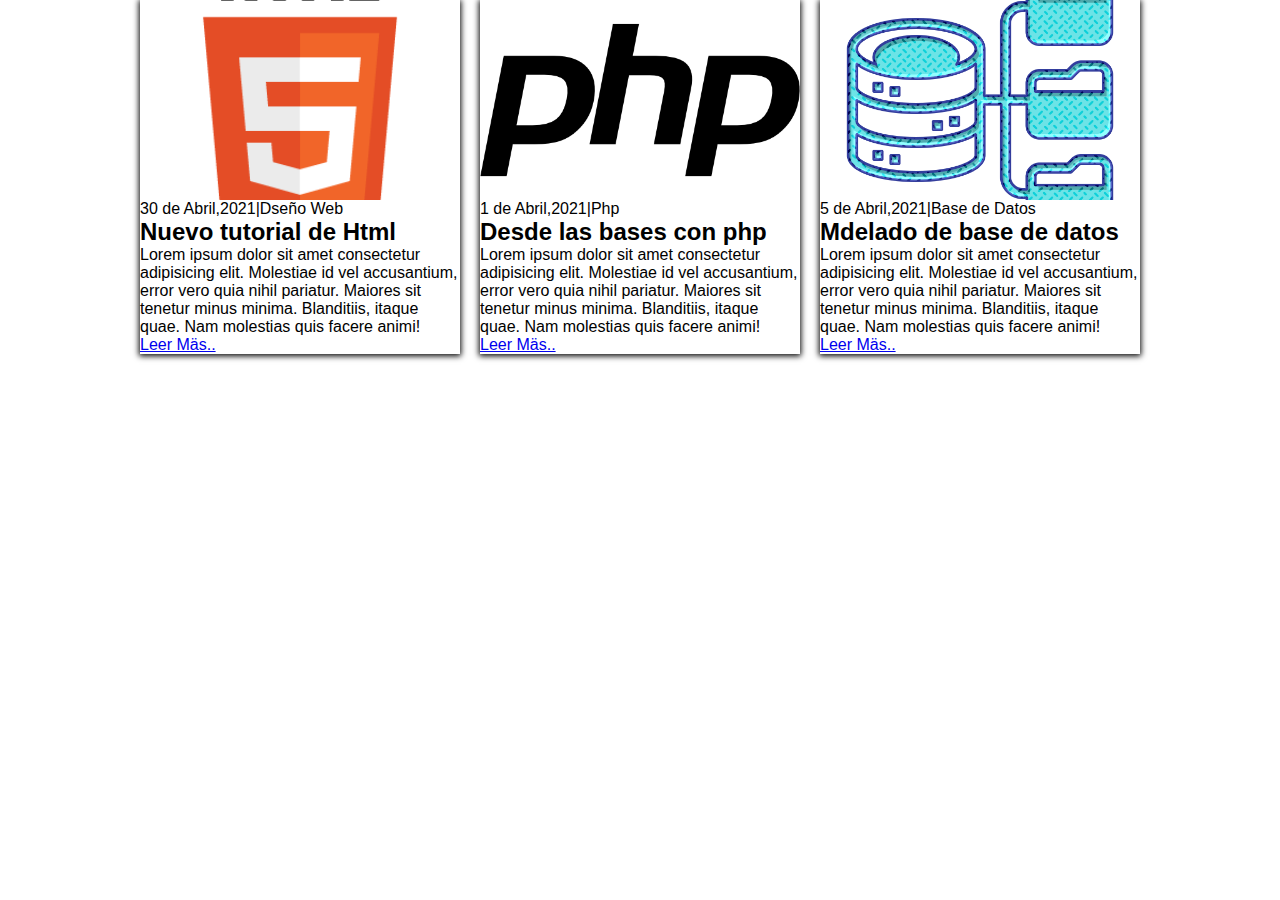
<file: post/index.html>
<!DOCTYPE html>
<html lang="en">
  <head>
    <meta charset="UTF-8" />
    <meta http-equiv="X-UA-Compatible" content="IE=edge" />
    <meta name="viewport" content="width=b n, initial-scale=1.0" />
    <link rel="stylesheet" href="./css/PostStyle.css">
    <title>Document</title>
  </head>
  <body>
    <section class="post-lidt">
      <div class="content">
          <!--Post # 1-->
        <article class="post">
          <div class="post-header">
            <div class="post-img-1"></div>
          </div>
          <div class="post-body">
            <span> 30 de Abril,2021|Dseño Web</span>
            <h2>Nuevo tutorial de Html</h2>
            <p>
              Lorem ipsum dolor sit amet consectetur adipisicing elit. Molestiae
              id vel accusantium, error vero quia nihil pariatur. Maiores sit
              tenetur minus minima. Blanditiis, itaque quae. Nam molestias quis
              facere animi!
            </p>
            <a href="#" class="post-link">Leer Mäs..</a>
          </div>
        </article>
        <!--Post #2-->
        <article class="post">
            <div class="post-header">
              <div class="post-img-2"></div>
            </div>
            <div class="post-body">
              <span> 1 de Abril,2021|Php</span>
              <h2>Desde las bases con php</h2>
              <p>
                Lorem ipsum dolor sit amet consectetur adipisicing elit. Molestiae
                id vel accusantium, error vero quia nihil pariatur. Maiores sit
                tenetur minus minima. Blanditiis, itaque quae. Nam molestias quis
                facere animi!
              </p>
              <a href="#" class="post-link">Leer Mäs..</a>
            </div>
          </article>
          <!--Post # 3-->
          <article class="post">
            <div class="post-header">
              <div class="post-img-3"></div>
            </div>
            <div class="post-body">
              <span> 5 de Abril,2021|Base de Datos</span>
              <h2>Mdelado de base de datos</h2>
              <p>
                Lorem ipsum dolor sit amet consectetur adipisicing elit. Molestiae
                id vel accusantium, error vero quia nihil pariatur. Maiores sit
                tenetur minus minima. Blanditiis, itaque quae. Nam molestias quis
                facere animi!
              </p>
              <a href="#" class="post-link">Leer Mäs..</a>
            </div>
          </article>
      </div>
    </section>
  </body>
</html>
</file>
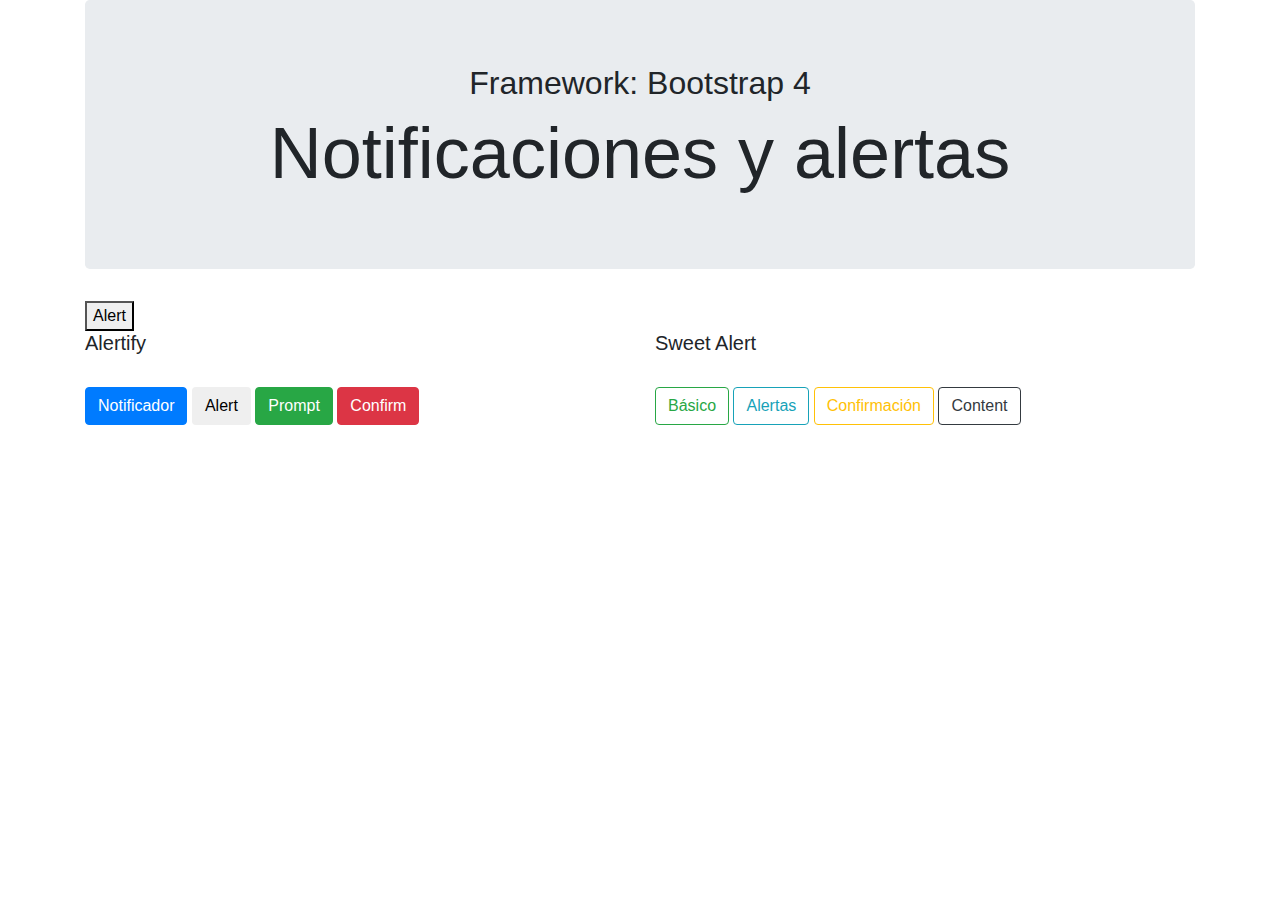
<file: App/Events/index.html>
<!doctype html>
<html lang="en">
  <head>
    <meta charset="utf-8">
    <meta name="viewport" content="width=device-width, initial-scale=1, shrink-to-fit=no">
	  
    <!-- Bootstrap CSS -->
    <link rel="stylesheet" href="Bootstrap_4/css/bootstrap.min.css">	
	<!-- Alertify CSS -->
    <link rel="stylesheet" href="plugins/alertifyjs/css/alertify.min.css">  
	<!-- Alertify theme default -->  
	<link rel="stylesheet" href="plugins/alertifyjs/css/themes/default.min.css"/>  
    <title>Ejemplos</title>
  </head>
  <body>      	
	<div class="container">
		<div class="jumbotron">
			<h2 class="text-center">Framework: Bootstrap 4</h2>
			<h3 class="display-3 text-center">Notificaciones y alertas</h3>
		</div>
		<div class="row">
			<div class="col-lg-12">
				<button id="btn_simple">Alert</button>
			</div>	
		   </div>
		<div class="row">		   
			<div class="col-lg-6">
				<h5>Alertify</h5>
				<br>
				<button id="btnAL_1" type="button" class="btn btn-primary">Notificador</button>
				<button id="btnAL_2" type="button" class="btn btn-secundary">Alert</button>
				<button id="btnAL_3" type="button" class="btn btn-success">Prompt </button>	
				<button id="btnAL_4" type="button" class="btn btn-danger">Confirm </button>
			</div>				
			<div class="col-lg-6">	
				<h5>Sweet Alert</h5>
				<br>
				<button id="btnSA_1" type="button" class="btn btn-outline-success">Básico</button>
				<button id="btnSA_2" type="button" class="btn btn-outline-info">Alertas</button>
				<button id="btnSA_3" type="button" class="btn btn-outline-warning">Confirmación</button>
				<button id="btnSA_4" type="button" class="btn btn-outline-dark">Content</button>
			</div>		
		</div>		
	</div>  

    <!-- jQuery first, then Popper.js, then Bootstrap JS -->
    <script src="JQuery/jquery-3.3.1.min.js"></script>	 
	<!-- Popper.js-->  
    <script src="Popper/popper.min.js"></script>	 	 
	<!-- Bootstrap JS -->  
    <script src="Bootstrap_4/js/bootstrap.min.js"></script>
	  
	<!-- Plugin Sweet alert -->  
    <script src="plugins/sweetalert/sweetalert.min.js"></script>  		  
	<!-- Plugins Alertify -->  
    <script src="plugins/alertifyjs/js/alertify.min.js"></script> 	  
	  
	<script>		
		//simple alert JS		
		$("#btn_simple").click(function (){
        	alert("Alerta javascript");	
    	});
		
		//Alertify .notify
		$("#btnAL_1").click(function (){        	 			 
			 alertify.notify('Mensaje', 'success', 5, function(){});
    	});
		//Alertify .alert
		$("#btnAL_2").click(function (){        				 			 
			alertify.alert('Alert Título', 'Alert Mensaje!', function(){alertify.success('Ok');});
    	});
		//Alertify .prompt
		$("#btnAL_3").click(function (){        				
			alertify.prompt( 'Prompt Título', 'Prompt Mensaje', 'Ingrese un Valor'
				   , function(evt, value) { alertify.success('Ingresaste: ' + value) }
				   , function() { alertify.error('Cancel') });
			 
    	});
		//Alertify .confirm
		$("#btnAL_4").click(function (){			
			alertify.confirm('Mensaje de confirmación', function(){ alertify.success('Ok') }, function(){ alertify.error('Cancel')});
		});
		
		
		//Sweet Alert		
		$("#btnSA_1").click(function (){
        	swal("Título", "información confidencial");	
    	});
		
		$("#btnSA_2").click(function (){			        				
			swal("Advertencia", "...texto de advertencia", "warning");
    	});
				
		$("#btnSA_3").click(function (){
			swal({
			  title: "¿Está seguro?",
			  text: "Una vez eliminado, no podrá recuperar este archivo!",
			  icon: "warning",
			  buttons: true,
			  dangerMode: true,
			})
			.then((willDelete) => {
			  if (willDelete) {
				swal("El archivo ha sido eliminado!", {
				  icon: "success",
				});
			  } else {
				swal("Operación cancelada!");
			  }
			});	
		});
		
		$("#btnSA_4").click(function (){
			swal("Ingrese un texto:", {
			  content: "input",
			})
			.then((value) => {
			  swal(`Ud. escribió: ${value}`);
			});	
		});
		
		
	</script>  
  </body>
</html>
</file>
<file: post/css/PostStyle.css>
*{
    margin : 0;
    padding: 0;
    box-sizing: border-box;
}

body{
    font-family: sans-serif;
}

.post-list{
    display: flex;
    min-height: 100hv;
    align-items: center;
    justify-content: center;
    padding: 30px 15px;

}
.content{
    display: grid;
    grid-template-columns: repeat(3,1fr);
    grid-gap: 20px;
    max-width: 1000px;
    margin: auto;

}

.post-img-1{
    background: url(../img/post-img-html.png);
    width: 100%;
    height: 200px;
    background-size: cover;
    background-position: center;
    transition: .2s;
}
.post-img-2{
    background: url(../img/post-img-php.png);
    width: 100%;
    height: 200px;
    background-size: cover;
    background-position: center;
    transition: .2s;
}
.post-img-3{
    background: url(../img/post-img-sql.png);
    width: 100%;
    height: 200px;
    background-size: cover;
    background-position: center;
    transition: .2s;
}

.post{
    box-shadow: 0 1px 6px 1px rgba(0, 0, 0, 05);
}
</file>
<file: App/Events/plugins/alertifyjs/css/alertify.min.css>
/**
 * alertifyjs 1.11.1 http://alertifyjs.com
 * AlertifyJS is a javascript framework for developing pretty browser dialogs and notifications.
 * Copyright 2018 Mohammad Younes <Mohammad@alertifyjs.com> (http://alertifyjs.com) 
 * Licensed under GPL 3 <https://opensource.org/licenses/gpl-3.0>*/
.alertify .ajs-dimmer{position:fixed;z-index:1981;top:0;right:0;bottom:0;left:0;padding:0;margin:0;background-color:#252525;opacity:.5}.alertify .ajs-modal{position:fixed;top:0;right:0;left:0;bottom:0;padding:0;overflow-y:auto;z-index:1981}.alertify .ajs-dialog{position:relative;margin:5% auto;min-height:110px;max-width:500px;padding:24px 24px 0 24px;outline:0;background-color:#fff}.alertify .ajs-dialog.ajs-capture:before{content:'';position:absolute;top:0;right:0;bottom:0;left:0;display:block;z-index:1}.alertify .ajs-reset{position:absolute!important;display:inline!important;width:0!important;height:0!important;opacity:0!important}.alertify .ajs-commands{position:absolute;right:4px;margin:-14px 24px 0 0;z-index:2}.alertify .ajs-commands button{display:none;width:10px;height:10px;margin-left:10px;padding:10px;border:0;background-color:transparent;background-repeat:no-repeat;background-position:center;cursor:pointer}.alertify .ajs-commands button.ajs-close{background-image:url([data-uri])}.alertify .ajs-commands button.ajs-maximize{background-image:url([data-uri])}.alertify .ajs-header{margin:-24px;margin-bottom:0;padding:16px 24px;background-color:#fff}.alertify .ajs-body{min-height:56px}.alertify .ajs-body .ajs-content{padding:16px 24px 16px 16px}.alertify .ajs-footer{padding:4px;margin-left:-24px;margin-right:-24px;min-height:43px;background-color:#fff}.alertify .ajs-footer .ajs-buttons.ajs-primary{text-align:right}.alertify .ajs-footer .ajs-buttons.ajs-primary .ajs-button{margin:4px}.alertify .ajs-footer .ajs-buttons.ajs-auxiliary{float:left;clear:none;text-align:left}.alertify .ajs-footer .ajs-buttons.ajs-auxiliary .ajs-button{margin:4px}.alertify .ajs-footer .ajs-buttons .ajs-button{min-width:88px;min-height:35px}.alertify .ajs-handle{position:absolute;display:none;width:10px;height:10px;right:0;bottom:0;z-index:1;background-image:url([data-uri]);-webkit-transform:scaleX(1);transform:scaleX(1);cursor:se-resize}.alertify.ajs-no-overflow .ajs-body .ajs-content{overflow:hidden!important}.alertify.ajs-no-padding.ajs-maximized .ajs-body .ajs-content{left:0;right:0;padding:0}.alertify.ajs-no-padding:not(.ajs-maximized) .ajs-body{margin-left:-24px;margin-right:-24px}.alertify.ajs-no-padding:not(.ajs-maximized) .ajs-body .ajs-content{padding:0}.alertify.ajs-no-padding.ajs-resizable .ajs-body .ajs-content{left:0;right:0}.alertify.ajs-maximizable .ajs-commands button.ajs-maximize,.alertify.ajs-maximizable .ajs-commands button.ajs-restore{display:inline-block}.alertify.ajs-closable .ajs-commands button.ajs-close{display:inline-block}.alertify.ajs-maximized .ajs-dialog{width:100%!important;height:100%!important;max-width:none!important;margin:0 auto!important;top:0!important;left:0!important}.alertify.ajs-maximized.ajs-modeless .ajs-modal{position:fixed!important;min-height:100%!important;max-height:none!important;margin:0!important}.alertify.ajs-maximized .ajs-commands button.ajs-maximize{background-image:url([data-uri])}.alertify.ajs-maximized .ajs-dialog,.alertify.ajs-resizable .ajs-dialog{padding:0}.alertify.ajs-maximized .ajs-commands,.alertify.ajs-resizable .ajs-commands{margin:14px 24px 0 0}.alertify.ajs-maximized .ajs-header,.alertify.ajs-resizable .ajs-header{position:absolute;top:0;left:0;right:0;margin:0;padding:16px 24px}.alertify.ajs-maximized .ajs-body,.alertify.ajs-resizable .ajs-body{min-height:224px;display:inline-block}.alertify.ajs-maximized .ajs-body .ajs-content,.alertify.ajs-resizable .ajs-body .ajs-content{position:absolute;top:50px;right:24px;bottom:50px;left:24px;overflow:auto}.alertify.ajs-maximized .ajs-footer,.alertify.ajs-resizable .ajs-footer{position:absolute;left:0;right:0;bottom:0;margin:0}.alertify.ajs-resizable:not(.ajs-maximized) .ajs-dialog{min-width:548px}.alertify.ajs-resizable:not(.ajs-maximized) .ajs-handle{display:block}.alertify.ajs-movable:not(.ajs-maximized) .ajs-header{cursor:move}.alertify.ajs-modeless .ajs-dimmer,.alertify.ajs-modeless .ajs-reset{display:none}.alertify.ajs-modeless .ajs-modal{overflow:visible;max-width:none;max-height:0}.alertify.ajs-modeless.ajs-pinnable .ajs-commands button.ajs-pin{display:inline-block;background-image:url([data-uri])}.alertify.ajs-modeless.ajs-unpinned .ajs-modal{position:absolute}.alertify.ajs-modeless.ajs-unpinned .ajs-commands button.ajs-pin{background-image:url([data-uri])}.alertify.ajs-modeless:not(.ajs-unpinned) .ajs-body{max-height:500px;overflow:auto}.alertify.ajs-basic .ajs-header{opacity:0}.alertify.ajs-basic .ajs-footer{visibility:hidden}.alertify.ajs-frameless .ajs-header{position:absolute;top:0;left:0;right:0;min-height:60px;margin:0;padding:0;opacity:0;z-index:1}.alertify.ajs-frameless .ajs-footer{display:none}.alertify.ajs-frameless .ajs-body .ajs-content{position:absolute;top:0;right:0;bottom:0;left:0}.alertify.ajs-frameless:not(.ajs-resizable) .ajs-dialog{padding-top:0}.alertify.ajs-frameless:not(.ajs-resizable) .ajs-dialog .ajs-commands{margin-top:0}.ajs-no-overflow{overflow:hidden!important;outline:0}.ajs-no-overflow.ajs-fixed{position:fixed;top:0;right:0;bottom:0;left:0;overflow-y:scroll!important}.ajs-no-selection,.ajs-no-selection *{-webkit-user-select:none;-moz-user-select:none;-ms-user-select:none;user-select:none}@media screen and (max-width:568px){.alertify .ajs-dialog{min-width:150px}.alertify:not(.ajs-maximized) .ajs-modal{padding:0 5%}.alertify:not(.ajs-maximized).ajs-resizable .ajs-dialog{min-width:initial;min-width:auto}}@-moz-document url-prefix(){.alertify button:focus{outline:1px dotted #3593d2}}.alertify .ajs-dimmer,.alertify .ajs-modal{-webkit-transform:translate3d(0,0,0);transform:translate3d(0,0,0);-webkit-transition-property:opacity,visibility;transition-property:opacity,visibility;-webkit-transition-timing-function:linear;transition-timing-function:linear;-webkit-transition-duration:250ms;transition-duration:250ms}.alertify.ajs-hidden .ajs-dimmer,.alertify.ajs-hidden .ajs-modal{visibility:hidden;opacity:0}.alertify.ajs-in:not(.ajs-hidden) .ajs-dialog{-webkit-animation-duration:.5s;animation-duration:.5s}.alertify.ajs-out.ajs-hidden .ajs-dialog{-webkit-animation-duration:250ms;animation-duration:250ms}.alertify .ajs-dialog.ajs-shake{-webkit-animation-name:ajs-shake;animation-name:ajs-shake;-webkit-animation-duration:.1s;animation-duration:.1s;-webkit-animation-fill-mode:both;animation-fill-mode:both}@-webkit-keyframes ajs-shake{0%,100%{-webkit-transform:translate3d(0,0,0);transform:translate3d(0,0,0)}10%,30%,50%,70%,90%{-webkit-transform:translate3d(-10px,0,0);transform:translate3d(-10px,0,0)}20%,40%,60%,80%{-webkit-transform:translate3d(10px,0,0);transform:translate3d(10px,0,0)}}@keyframes ajs-shake{0%,100%{-webkit-transform:translate3d(0,0,0);transform:translate3d(0,0,0)}10%,30%,50%,70%,90%{-webkit-transform:translate3d(-10px,0,0);transform:translate3d(-10px,0,0)}20%,40%,60%,80%{-webkit-transform:translate3d(10px,0,0);transform:translate3d(10px,0,0)}}.alertify.ajs-slide.ajs-in:not(.ajs-hidden) .ajs-dialog{-webkit-animation-name:ajs-slideIn;animation-name:ajs-slideIn;-webkit-animation-timing-function:cubic-bezier(.175,.885,.32,1.275);animation-timing-function:cubic-bezier(.175,.885,.32,1.275)}.alertify.ajs-slide.ajs-out.ajs-hidden .ajs-dialog{-webkit-animation-name:ajs-slideOut;animation-name:ajs-slideOut;-webkit-animation-timing-function:cubic-bezier(.6,-.28,.735,.045);animation-timing-function:cubic-bezier(.6,-.28,.735,.045)}.alertify.ajs-zoom.ajs-in:not(.ajs-hidden) .ajs-dialog{-webkit-animation-name:ajs-zoomIn;animation-name:ajs-zoomIn}.alertify.ajs-zoom.ajs-out.ajs-hidden .ajs-dialog{-webkit-animation-name:ajs-zoomOut;animation-name:ajs-zoomOut}.alertify.ajs-fade.ajs-in:not(.ajs-hidden) .ajs-dialog{-webkit-animation-name:ajs-fadeIn;animation-name:ajs-fadeIn}.alertify.ajs-fade.ajs-out.ajs-hidden .ajs-dialog{-webkit-animation-name:ajs-fadeOut;animation-name:ajs-fadeOut}.alertify.ajs-pulse.ajs-in:not(.ajs-hidden) .ajs-dialog{-webkit-animation-name:ajs-pulseIn;animation-name:ajs-pulseIn}.alertify.ajs-pulse.ajs-out.ajs-hidden .ajs-dialog{-webkit-animation-name:ajs-pulseOut;animation-name:ajs-pulseOut}.alertify.ajs-flipx.ajs-in:not(.ajs-hidden) .ajs-dialog{-webkit-animation-name:ajs-flipInX;animation-name:ajs-flipInX}.alertify.ajs-flipx.ajs-out.ajs-hidden .ajs-dialog{-webkit-animation-name:ajs-flipOutX;animation-name:ajs-flipOutX}.alertify.ajs-flipy.ajs-in:not(.ajs-hidden) .ajs-dialog{-webkit-animation-name:ajs-flipInY;animation-name:ajs-flipInY}.alertify.ajs-flipy.ajs-out.ajs-hidden .ajs-dialog{-webkit-animation-name:ajs-flipOutY;animation-name:ajs-flipOutY}@-webkit-keyframes ajs-pulseIn{0%,100%,20%,40%,60%,80%{-webkit-transition-timing-function:cubic-bezier(.215,.61,.355,1);transition-timing-function:cubic-bezier(.215,.61,.355,1)}0%{opacity:0;-webkit-transform:scale3d(.3,.3,.3);transform:scale3d(.3,.3,.3)}20%{-webkit-transform:scale3d(1.1,1.1,1.1);transform:scale3d(1.1,1.1,1.1)}40%{-webkit-transform:scale3d(.9,.9,.9);transform:scale3d(.9,.9,.9)}60%{opacity:1;-webkit-transform:scale3d(1.03,1.03,1.03);transform:scale3d(1.03,1.03,1.03)}80%{-webkit-transform:scale3d(.97,.97,.97);transform:scale3d(.97,.97,.97)}100%{opacity:1;-webkit-transform:scale3d(1,1,1);transform:scale3d(1,1,1)}}@keyframes ajs-pulseIn{0%,100%,20%,40%,60%,80%{-webkit-transition-timing-function:cubic-bezier(.215,.61,.355,1);transition-timing-function:cubic-bezier(.215,.61,.355,1)}0%{opacity:0;-webkit-transform:scale3d(.3,.3,.3);transform:scale3d(.3,.3,.3)}20%{-webkit-transform:scale3d(1.1,1.1,1.1);transform:scale3d(1.1,1.1,1.1)}40%{-webkit-transform:scale3d(.9,.9,.9);transform:scale3d(.9,.9,.9)}60%{opacity:1;-webkit-transform:scale3d(1.03,1.03,1.03);transform:scale3d(1.03,1.03,1.03)}80%{-webkit-transform:scale3d(.97,.97,.97);transform:scale3d(.97,.97,.97)}100%{opacity:1;-webkit-transform:scale3d(1,1,1);transform:scale3d(1,1,1)}}@-webkit-keyframes ajs-pulseOut{20%{-webkit-transform:scale3d(.9,.9,.9);transform:scale3d(.9,.9,.9)}50%,55%{opacity:1;-webkit-transform:scale3d(1.1,1.1,1.1);transform:scale3d(1.1,1.1,1.1)}100%{opacity:0;-webkit-transform:scale3d(.3,.3,.3);transform:scale3d(.3,.3,.3)}}@keyframes ajs-pulseOut{20%{-webkit-transform:scale3d(.9,.9,.9);transform:scale3d(.9,.9,.9)}50%,55%{opacity:1;-webkit-transform:scale3d(1.1,1.1,1.1);transform:scale3d(1.1,1.1,1.1)}100%{opacity:0;-webkit-transform:scale3d(.3,.3,.3);transform:scale3d(.3,.3,.3)}}@-webkit-keyframes ajs-zoomIn{0%{opacity:0;-webkit-transform:scale3d(.25,.25,.25);transform:scale3d(.25,.25,.25)}100%{opacity:1;-webkit-transform:scale3d(1,1,1);transform:scale3d(1,1,1)}}@keyframes ajs-zoomIn{0%{opacity:0;-webkit-transform:scale3d(.25,.25,.25);transform:scale3d(.25,.25,.25)}100%{opacity:1;-webkit-transform:scale3d(1,1,1);transform:scale3d(1,1,1)}}@-webkit-keyframes ajs-zoomOut{0%{opacity:1;-webkit-transform:scale3d(1,1,1);transform:scale3d(1,1,1)}100%{opacity:0;-webkit-transform:scale3d(.25,.25,.25);transform:scale3d(.25,.25,.25)}}@keyframes ajs-zoomOut{0%{opacity:1;-webkit-transform:scale3d(1,1,1);transform:scale3d(1,1,1)}100%{opacity:0;-webkit-transform:scale3d(.25,.25,.25);transform:scale3d(.25,.25,.25)}}@-webkit-keyframes ajs-fadeIn{0%{opacity:0}100%{opacity:1}}@keyframes ajs-fadeIn{0%{opacity:0}100%{opacity:1}}@-webkit-keyframes ajs-fadeOut{0%{opacity:1}100%{opacity:0}}@keyframes ajs-fadeOut{0%{opacity:1}100%{opacity:0}}@-webkit-keyframes ajs-flipInX{0%{-webkit-transform:perspective(400px) rotate3d(1,0,0,90deg);transform:perspective(400px) rotate3d(1,0,0,90deg);-webkit-transition-timing-function:ease-in;transition-timing-function:ease-in;opacity:0}40%{-webkit-transform:perspective(400px) rotate3d(1,0,0,-20deg);transform:perspective(400px) rotate3d(1,0,0,-20deg);-webkit-transition-timing-function:ease-in;transition-timing-function:ease-in}60%{-webkit-transform:perspective(400px) rotate3d(1,0,0,10deg);transform:perspective(400px) rotate3d(1,0,0,10deg);opacity:1}80%{-webkit-transform:perspective(400px) rotate3d(1,0,0,-5deg);transform:perspective(400px) rotate3d(1,0,0,-5deg)}100%{-webkit-transform:perspective(400px);transform:perspective(400px)}}@keyframes ajs-flipInX{0%{-webkit-transform:perspective(400px) rotate3d(1,0,0,90deg);transform:perspective(400px) rotate3d(1,0,0,90deg);-webkit-transition-timing-function:ease-in;transition-timing-function:ease-in;opacity:0}40%{-webkit-transform:perspective(400px) rotate3d(1,0,0,-20deg);transform:perspective(400px) rotate3d(1,0,0,-20deg);-webkit-transition-timing-function:ease-in;transition-timing-function:ease-in}60%{-webkit-transform:perspective(400px) rotate3d(1,0,0,10deg);transform:perspective(400px) rotate3d(1,0,0,10deg);opacity:1}80%{-webkit-transform:perspective(400px) rotate3d(1,0,0,-5deg);transform:perspective(400px) rotate3d(1,0,0,-5deg)}100%{-webkit-transform:perspective(400px);transform:perspective(400px)}}@-webkit-keyframes ajs-flipOutX{0%{-webkit-transform:perspective(400px);transform:perspective(400px)}30%{-webkit-transform:perspective(400px) rotate3d(1,0,0,-20deg);transform:perspective(400px) rotate3d(1,0,0,-20deg);opacity:1}100%{-webkit-transform:perspective(400px) rotate3d(1,0,0,90deg);transform:perspective(400px) rotate3d(1,0,0,90deg);opacity:0}}@keyframes ajs-flipOutX{0%{-webkit-transform:perspective(400px);transform:perspective(400px)}30%{-webkit-transform:perspective(400px) rotate3d(1,0,0,-20deg);transform:perspective(400px) rotate3d(1,0,0,-20deg);opacity:1}100%{-webkit-transform:perspective(400px) rotate3d(1,0,0,90deg);transform:perspective(400px) rotate3d(1,0,0,90deg);opacity:0}}@-webkit-keyframes ajs-flipInY{0%{-webkit-transform:perspective(400px) rotate3d(0,1,0,90deg);transform:perspective(400px) rotate3d(0,1,0,90deg);-webkit-transition-timing-function:ease-in;transition-timing-function:ease-in;opacity:0}40%{-webkit-transform:perspective(400px) rotate3d(0,1,0,-20deg);transform:perspective(400px) rotate3d(0,1,0,-20deg);-webkit-transition-timing-function:ease-in;transition-timing-function:ease-in}60%{-webkit-transform:perspective(400px) rotate3d(0,1,0,10deg);transform:perspective(400px) rotate3d(0,1,0,10deg);opacity:1}80%{-webkit-transform:perspective(400px) rotate3d(0,1,0,-5deg);transform:perspective(400px) rotate3d(0,1,0,-5deg)}100%{-webkit-transform:perspective(400px);transform:perspective(400px)}}@keyframes ajs-flipInY{0%{-webkit-transform:perspective(400px) rotate3d(0,1,0,90deg);transform:perspective(400px) rotate3d(0,1,0,90deg);-webkit-transition-timing-function:ease-in;transition-timing-function:ease-in;opacity:0}40%{-webkit-transform:perspective(400px) rotate3d(0,1,0,-20deg);transform:perspective(400px) rotate3d(0,1,0,-20deg);-webkit-transition-timing-function:ease-in;transition-timing-function:ease-in}60%{-webkit-transform:perspective(400px) rotate3d(0,1,0,10deg);transform:perspective(400px) rotate3d(0,1,0,10deg);opacity:1}80%{-webkit-transform:perspective(400px) rotate3d(0,1,0,-5deg);transform:perspective(400px) rotate3d(0,1,0,-5deg)}100%{-webkit-transform:perspective(400px);transform:perspective(400px)}}@-webkit-keyframes ajs-flipOutY{0%{-webkit-transform:perspective(400px);transform:perspective(400px)}30%{-webkit-transform:perspective(400px) rotate3d(0,1,0,-15deg);transform:perspective(400px) rotate3d(0,1,0,-15deg);opacity:1}100%{-webkit-transform:perspective(400px) rotate3d(0,1,0,90deg);transform:perspective(400px) rotate3d(0,1,0,90deg);opacity:0}}@keyframes ajs-flipOutY{0%{-webkit-transform:perspective(400px);transform:perspective(400px)}30%{-webkit-transform:perspective(400px) rotate3d(0,1,0,-15deg);transform:perspective(400px) rotate3d(0,1,0,-15deg);opacity:1}100%{-webkit-transform:perspective(400px) rotate3d(0,1,0,90deg);transform:perspective(400px) rotate3d(0,1,0,90deg);opacity:0}}@-webkit-keyframes ajs-slideIn{0%{margin-top:-100%}100%{margin-top:5%}}@keyframes ajs-slideIn{0%{margin-top:-100%}100%{margin-top:5%}}@-webkit-keyframes ajs-slideOut{0%{margin-top:5%}100%{margin-top:-100%}}@keyframes ajs-slideOut{0%{margin-top:5%}100%{margin-top:-100%}}.alertify-notifier{position:fixed;width:0;overflow:visible;z-index:1982;-webkit-transform:translate3d(0,0,0);transform:translate3d(0,0,0)}.alertify-notifier .ajs-message{position:relative;width:260px;max-height:0;padding:0;opacity:0;margin:0;-webkit-transform:translate3d(0,0,0);transform:translate3d(0,0,0);-webkit-transition-duration:250ms;transition-duration:250ms;-webkit-transition-timing-function:linear;transition-timing-function:linear}.alertify-notifier .ajs-message.ajs-visible{-webkit-transition-duration:.5s;transition-duration:.5s;-webkit-transition-timing-function:cubic-bezier(.175,.885,.32,1.275);transition-timing-function:cubic-bezier(.175,.885,.32,1.275);opacity:1;max-height:100%;padding:15px;margin-top:10px}.alertify-notifier .ajs-message.ajs-success{background:rgba(91,189,114,.95)}.alertify-notifier .ajs-message.ajs-error{background:rgba(217,92,92,.95)}.alertify-notifier .ajs-message.ajs-warning{background:rgba(252,248,215,.95)}.alertify-notifier .ajs-message .ajs-close{position:absolute;top:0;right:0;width:16px;height:16px;cursor:pointer;background-image:url([data-uri]);background-repeat:no-repeat;background-position:center center;background-color:rgba(0,0,0,.5);border-top-right-radius:2px}.alertify-notifier.ajs-top{top:10px}.alertify-notifier.ajs-bottom{bottom:10px}.alertify-notifier.ajs-right{right:10px}.alertify-notifier.ajs-right .ajs-message{right:-320px}.alertify-notifier.ajs-right .ajs-message.ajs-visible{right:290px}.alertify-notifier.ajs-left{left:10px}.alertify-notifier.ajs-left .ajs-message{left:-300px}.alertify-notifier.ajs-left .ajs-message.ajs-visible{left:0}.alertify-notifier.ajs-center{left:50%}.alertify-notifier.ajs-center .ajs-message{-webkit-transform:translateX(-50%);transform:translateX(-50%)}.alertify-notifier.ajs-center .ajs-message.ajs-visible{left:50%;-webkit-transition-timing-function:cubic-bezier(.57,.43,.1,.65);transition-timing-function:cubic-bezier(.57,.43,.1,.65)}.alertify-notifier.ajs-center.ajs-top .ajs-message{top:-300px}.alertify-notifier.ajs-center.ajs-top .ajs-message.ajs-visible{top:0}.alertify-notifier.ajs-center.ajs-bottom .ajs-message{bottom:-300px}.alertify-notifier.ajs-center.ajs-bottom .ajs-message.ajs-visible{bottom:0}
</file>
<file: App/Events/plugins/alertifyjs/css/themes/default.min.css>
/**
 * alertifyjs 1.11.1 http://alertifyjs.com
 * AlertifyJS is a javascript framework for developing pretty browser dialogs and notifications.
 * Copyright 2018 Mohammad Younes <Mohammad@alertifyjs.com> (http://alertifyjs.com) 
 * Licensed under GPL 3 <https://opensource.org/licenses/gpl-3.0>*/
.alertify .ajs-dialog{background-color:#fff;-webkit-box-shadow:0 15px 20px 0 rgba(0,0,0,.25);box-shadow:0 15px 20px 0 rgba(0,0,0,.25);border-radius:2px}.alertify .ajs-header{color:#000;font-weight:700;background:#fafafa;border-bottom:#eee 1px solid;border-radius:2px 2px 0 0}.alertify .ajs-body{color:#000}.alertify .ajs-body .ajs-content .ajs-input{display:block;width:100%;padding:8px;margin:4px;border-radius:2px;border:1px solid #ccc}.alertify .ajs-body .ajs-content p{margin:0}.alertify .ajs-footer{background:#fbfbfb;border-top:#eee 1px solid;border-radius:0 0 2px 2px}.alertify .ajs-footer .ajs-buttons .ajs-button{background-color:transparent;color:#000;border:0;font-size:14px;font-weight:700;text-transform:uppercase}.alertify .ajs-footer .ajs-buttons .ajs-button.ajs-ok{color:#3593d2}.alertify-notifier .ajs-message{background:rgba(255,255,255,.95);color:#000;text-align:center;border:solid 1px #ddd;border-radius:2px}.alertify-notifier .ajs-message.ajs-success{color:#fff;background:rgba(91,189,114,.95);text-shadow:-1px -1px 0 rgba(0,0,0,.5)}.alertify-notifier .ajs-message.ajs-error{color:#fff;background:rgba(217,92,92,.95);text-shadow:-1px -1px 0 rgba(0,0,0,.5)}.alertify-notifier .ajs-message.ajs-warning{background:rgba(252,248,215,.95);border-color:#999}
</file>
